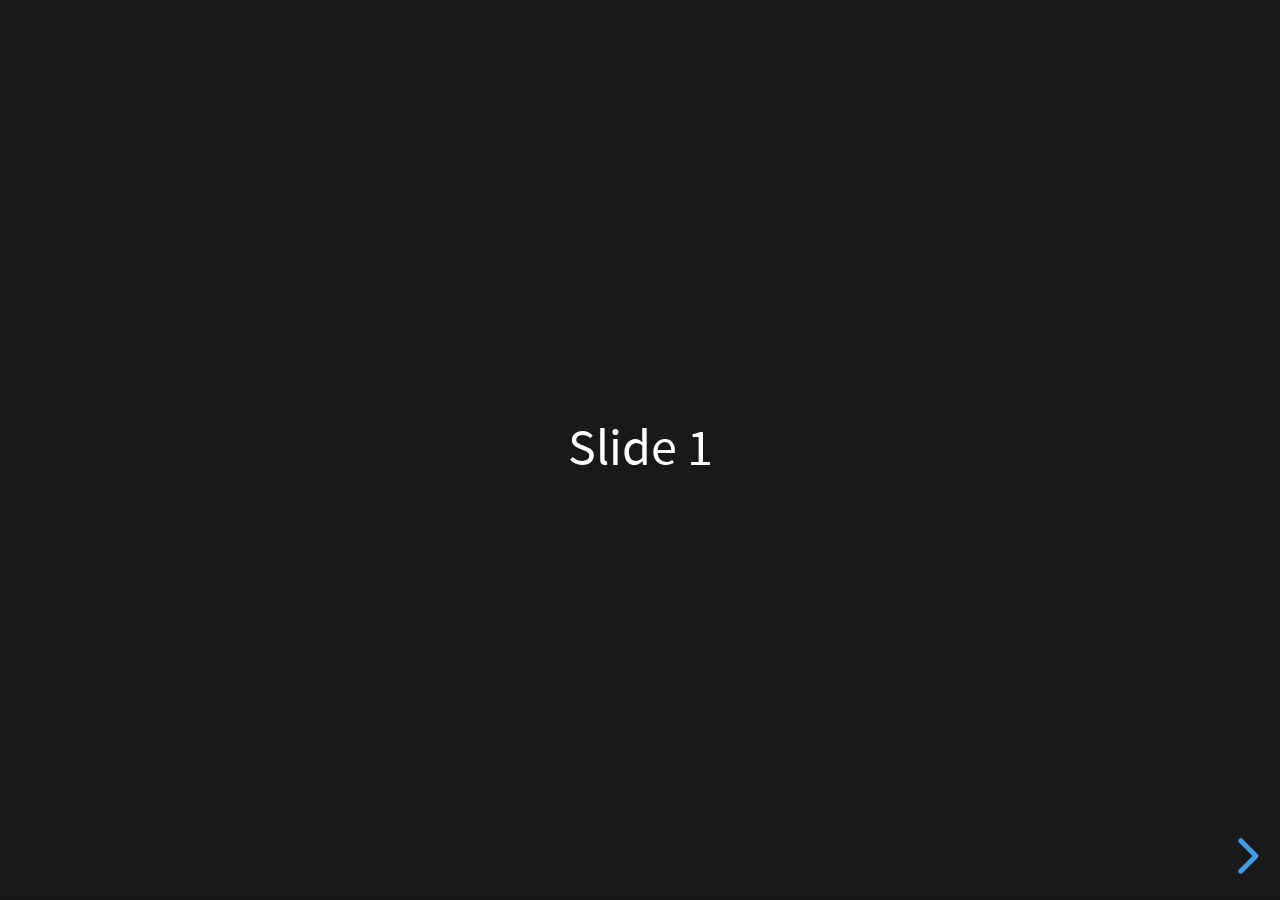
<file: reveal.js/index.html>
<!doctype html>
<html>
	<head>
		<meta charset="utf-8">
		<meta name="viewport" content="width=device-width, initial-scale=1.0, maximum-scale=1.0, user-scalable=no">

		<title>reveal.js</title>

		<link rel="stylesheet" href="css/reset.css">
		<link rel="stylesheet" href="css/reveal.css">
		<link rel="stylesheet" href="css/theme/black.css">

		<!-- Theme used for syntax highlighting of code -->
		<link rel="stylesheet" href="lib/css/monokai.css">

		<!-- Printing and PDF exports -->
		<script>
			var link = document.createElement( 'link' );
			link.rel = 'stylesheet';
			link.type = 'text/css';
			link.href = window.location.search.match( /print-pdf/gi ) ? 'css/print/pdf.css' : 'css/print/paper.css';
			document.getElementsByTagName( 'head' )[0].appendChild( link );
		</script>
	</head>
	<body>
		<div class="reveal">
			<div class="slides">
				<section>Slide 1</section>
				<section>Slide 2</section>
			</div>
		</div>

		<script src="js/reveal.js"></script>

		<script>
			// More info about config & dependencies:
			// - https://github.com/hakimel/reveal.js#configuration
			// - https://github.com/hakimel/reveal.js#dependencies
			Reveal.initialize({
				dependencies: [
					{ src: 'plugin/markdown/marked.js' },
					{ src: 'plugin/markdown/markdown.js' },
					{ src: 'plugin/notes/notes.js', async: true },
					{ src: 'plugin/highlight/highlight.js', async: true }
				]
			});
		</script>
	</body>
</html>
</file>
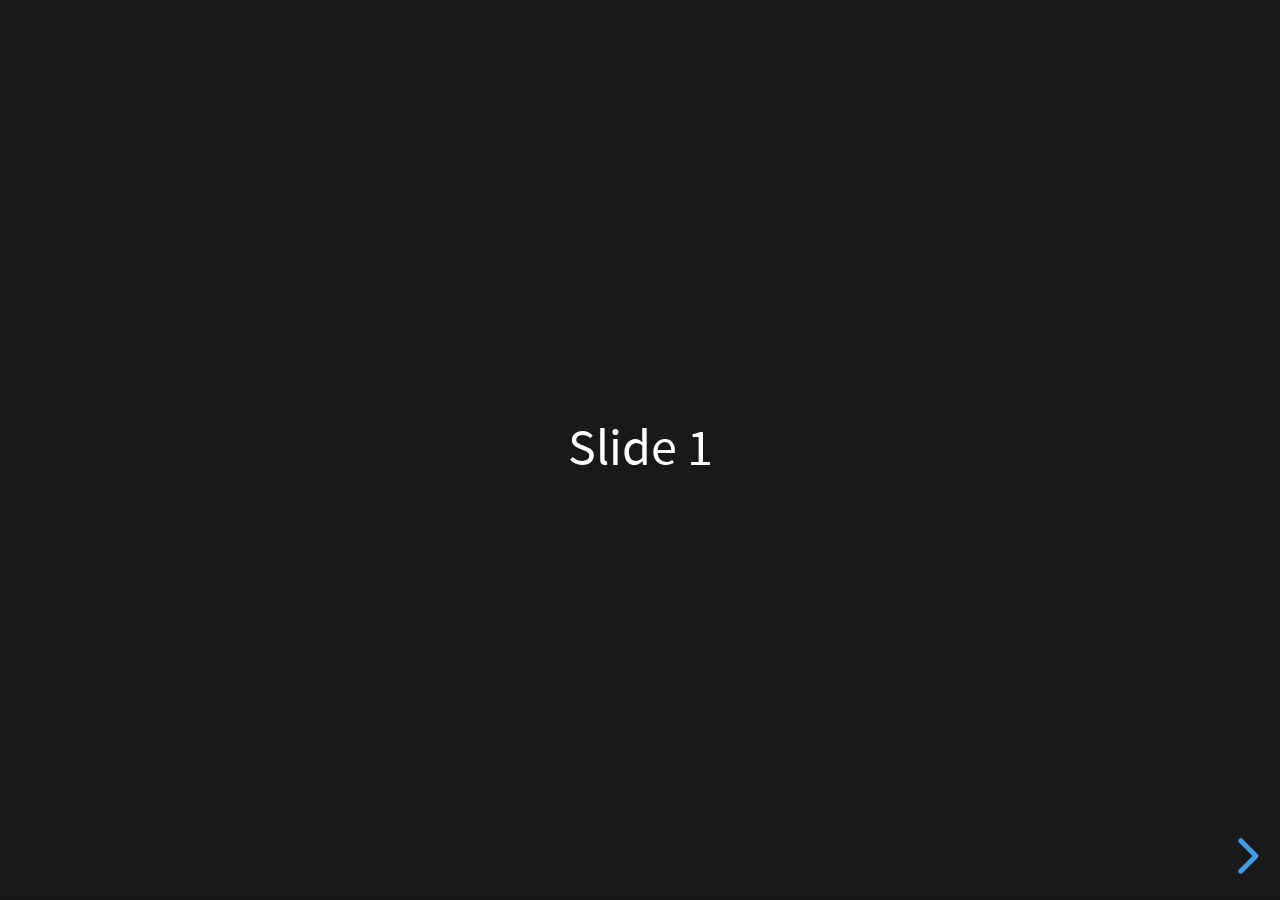
<file: revealjs/index.html>
<!doctype html>
<html>
	<head>
		<meta charset="utf-8">
		<meta name="viewport" content="width=device-width, initial-scale=1.0, maximum-scale=1.0, user-scalable=no">

		<title>reveal.js</title>

		<link rel="stylesheet" href="css/reset.css">
		<link rel="stylesheet" href="css/reveal.css">
		<link rel="stylesheet" href="css/theme/black.css">

		<!-- Theme used for syntax highlighting of code -->
		<link rel="stylesheet" href="lib/css/monokai.css">

		<!-- Printing and PDF exports -->
		<script>
			var link = document.createElement( 'link' );
			link.rel = 'stylesheet';
			link.type = 'text/css';
			link.href = window.location.search.match( /print-pdf/gi ) ? 'css/print/pdf.css' : 'css/print/paper.css';
			document.getElementsByTagName( 'head' )[0].appendChild( link );
		</script>
	</head>
	<body>
		<div class="reveal">
			<div class="slides">
				<section>Slide 1</section>
				<section>Slide 2</section>
			</div>
		</div>

		<script src="js/reveal.js"></script>

		<script>
			// More info about config & dependencies:
			// - https://github.com/hakimel/reveal.js#configuration
			// - https://github.com/hakimel/reveal.js#dependencies
			Reveal.initialize({
				hash: true,
				dependencies: [
					{ src: 'plugin/markdown/marked.js' },
					{ src: 'plugin/markdown/markdown.js' },
					{ src: 'plugin/highlight/highlight.js' },
					{ src: 'plugin/notes/notes.js', async: true }
				]
			});
		</script>
	</body>
</html>
</file>
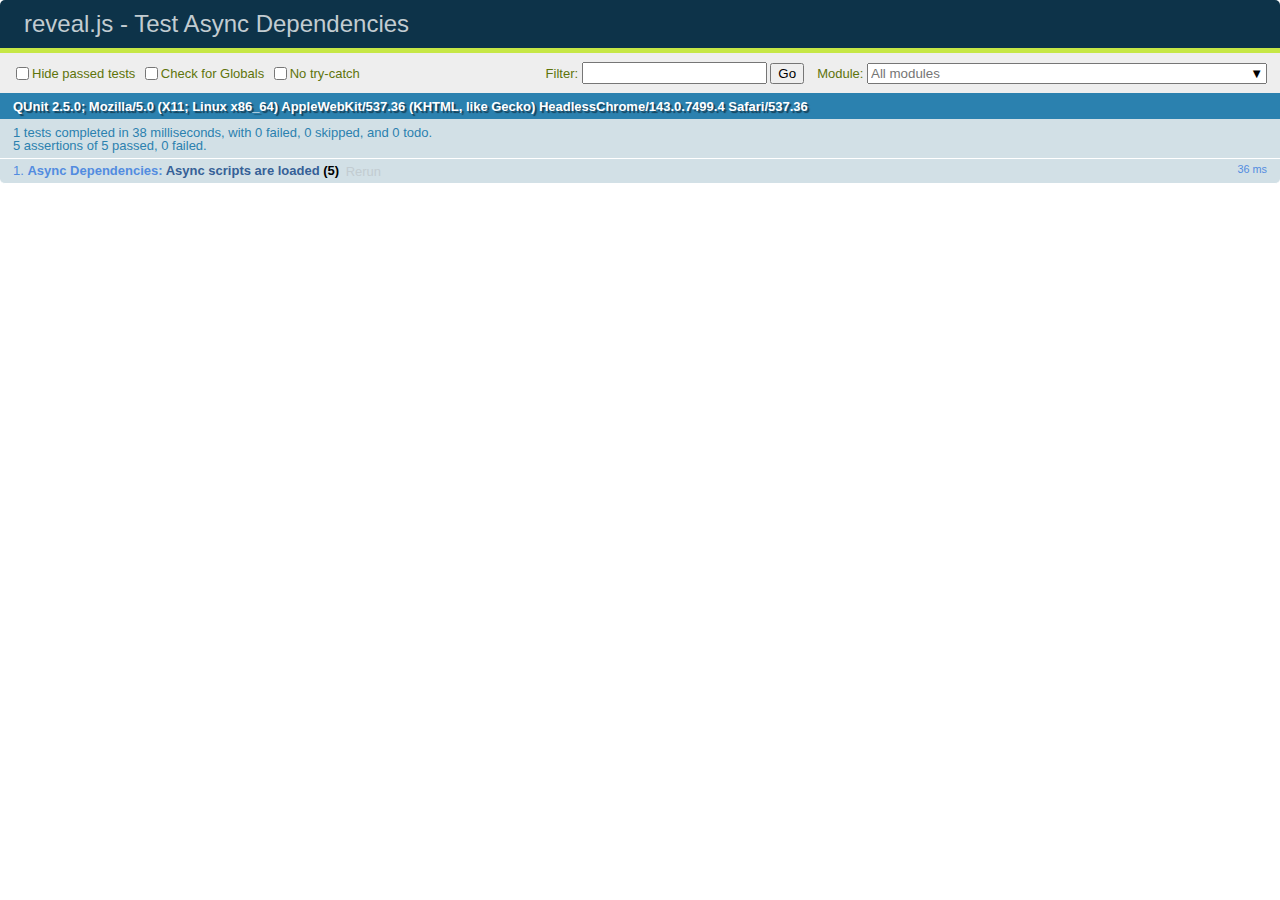
<file: reveal.js/test/test-dependencies-async.html>
<!doctype html>
<html lang="en">

	<head>
		<meta charset="utf-8">

		<title>reveal.js - Test Async Dependencies</title>

		<link rel="stylesheet" href="../css/reveal.css">
		<link rel="stylesheet" href="qunit-2.5.0.css">
	</head>

	<body style="overflow: auto;">

		<div id="qunit"></div>
		<div id="qunit-fixture"></div>

		<div class="reveal" style="display: none;">

			<div class="slides">

				<section>Slide content</section>

			</div>

		</div>

		<script src="../js/reveal.js"></script>
		<script src="qunit-2.5.0.js"></script>

		<script>
			var	externalScriptSequence = '';
			var scriptCount = 0;

			QUnit.config.autostart = false;
			QUnit.module( 'Async Dependencies' );

			QUnit.test( 'Async scripts are loaded', function( assert ) {
				assert.expect( 5 );
				var done = assert.async( 5 );

				function callback( event ) {
					if( externalScriptSequence.length === 1 ) {
						assert.ok( externalScriptSequence === 'A', 'first callback was sync script' );
						done();
					}
					else {
						assert.ok( true, 'async script loaded' );
						done();
					}

					if( externalScriptSequence.length === 4 ) {
						assert.ok( 	externalScriptSequence.indexOf( 'A' ) !== -1 &&
									externalScriptSequence.indexOf( 'B' ) !== -1 &&
									externalScriptSequence.indexOf( 'C' ) !== -1 &&
									externalScriptSequence.indexOf( 'D' ) !== -1, 'four unique scripts were loaded' );
						done();
					}

					scriptCount ++;
				}

				Reveal.initialize({
					dependencies: [
						{ src: 'assets/external-script-a.js', async: false, callback: callback },
						{ src: 'assets/external-script-b.js', async: true, callback: callback },
						{ src: 'assets/external-script-c.js', async: true, callback: callback },
						{ src: 'assets/external-script-d.js', async: true, callback: callback }
					]
				});
			});

			QUnit.start();

		</script>

	</body>
</html>
</file>
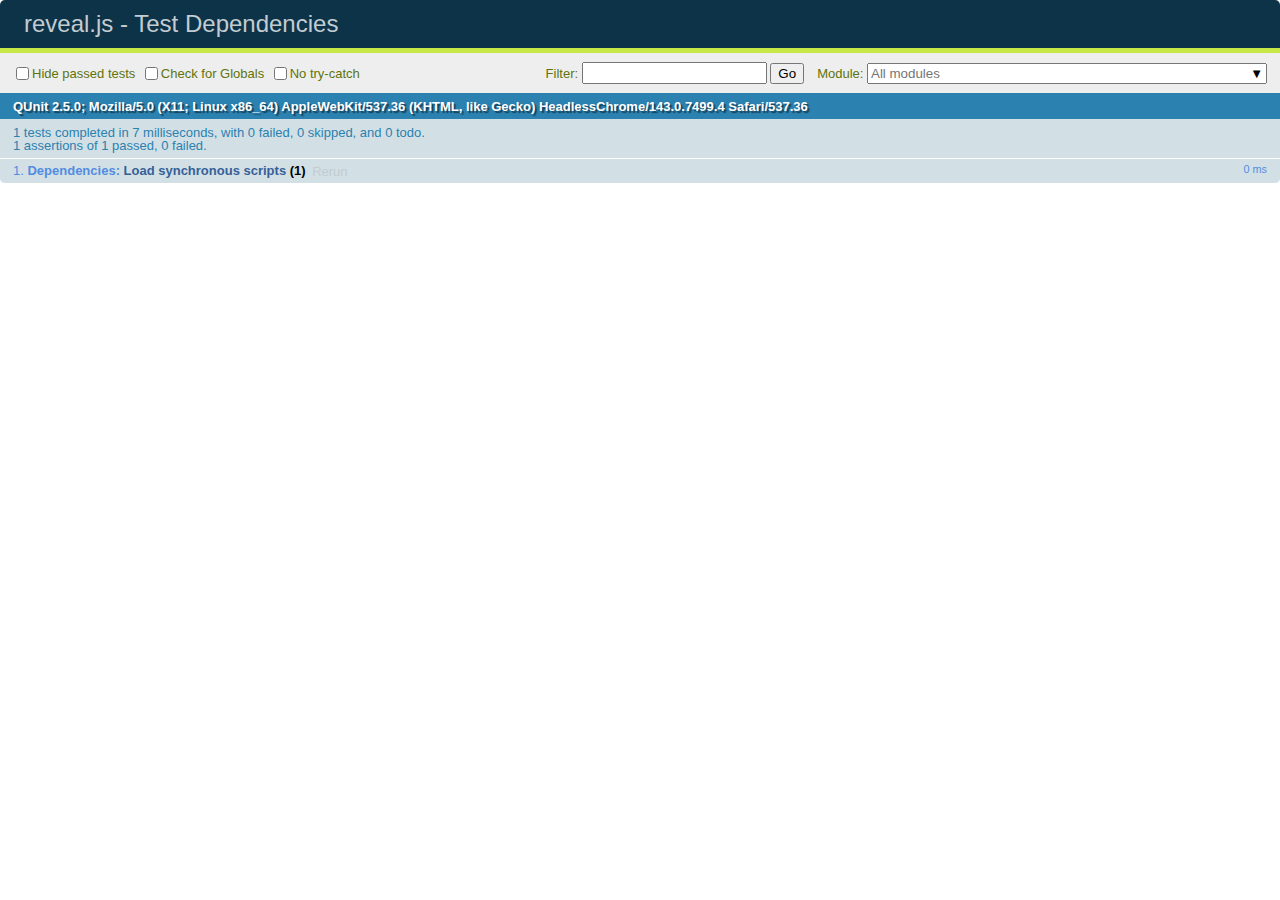
<file: reveal.js/test/test-dependencies.html>
<!doctype html>
<html lang="en">

	<head>
		<meta charset="utf-8">

		<title>reveal.js - Test Dependencies</title>

		<link rel="stylesheet" href="../css/reveal.css">
		<link rel="stylesheet" href="qunit-2.5.0.css">
	</head>

	<body style="overflow: auto;">

		<div id="qunit"></div>
		<div id="qunit-fixture"></div>

		<div class="reveal" style="display: none;">

			<div class="slides">

				<section>Slide content</section>

			</div>

		</div>

		<script src="../js/reveal.js"></script>
		<script src="qunit-2.5.0.js"></script>

		<script>
			window.externalScriptSequence = '';

			Reveal.addEventListener( 'ready', function() {

				QUnit.module( 'Dependencies' );

				QUnit.test( 'Load synchronous scripts', function( assert ) {
					assert.strictEqual( window.externalScriptSequence, 'ABC', 'Loaded and executed in order' );
				});

			} );

			Reveal.initialize({
				dependencies: [
					{ src: 'assets/external-script-a.js' },
					{ src: 'assets/external-script-b.js' },
					{ src: 'assets/external-script-c.js' }
				]
			});
		</script>

	</body>
</html>
</file>
<file: reveal.js/css/theme/black.css>
/**
 * Black theme for reveal.js. This is the opposite of the 'white' theme.
 *
 * By Hakim El Hattab, http://hakim.se
 */
@import url(../../lib/font/source-sans-pro/source-sans-pro.css);
section.has-light-background, section.has-light-background h1, section.has-light-background h2, section.has-light-background h3, section.has-light-background h4, section.has-light-background h5, section.has-light-background h6 {
  color: #222; }

/*********************************************
 * GLOBAL STYLES
 *********************************************/
body {
  background: #191919;
  background-color: #191919; }

.reveal {
  font-family: "Source Sans Pro", Helvetica, sans-serif;
  font-size: 42px;
  font-weight: normal;
  color: #fff; }

::selection {
  color: #fff;
  background: #bee4fd;
  text-shadow: none; }

::-moz-selection {
  color: #fff;
  background: #bee4fd;
  text-shadow: none; }

.reveal .slides section,
.reveal .slides section > section {
  line-height: 1.3;
  font-weight: inherit; }

/*********************************************
 * HEADERS
 *********************************************/
.reveal h1,
.reveal h2,
.reveal h3,
.reveal h4,
.reveal h5,
.reveal h6 {
  margin: 0 0 20px 0;
  color: #fff;
  font-family: "Source Sans Pro", Helvetica, sans-serif;
  font-weight: 600;
  line-height: 1.2;
  letter-spacing: normal;
  text-transform: uppercase;
  text-shadow: none;
  word-wrap: break-word; }

.reveal h1 {
  font-size: 2.5em; }

.reveal h2 {
  font-size: 1.6em; }

.reveal h3 {
  font-size: 1.3em; }

.reveal h4 {
  font-size: 1em; }

.reveal h1 {
  text-shadow: none; }

/*********************************************
 * OTHER
 *********************************************/
.reveal p {
  margin: 20px 0;
  line-height: 1.3; }

/* Ensure certain elements are never larger than the slide itself */
.reveal img,
.reveal video,
.reveal iframe {
  max-width: 95%;
  max-height: 95%; }

.reveal strong,
.reveal b {
  font-weight: bold; }

.reveal em {
  font-style: italic; }

.reveal ol,
.reveal dl,
.reveal ul {
  display: inline-block;
  text-align: left;
  margin: 0 0 0 1em; }

.reveal ol {
  list-style-type: decimal; }

.reveal ul {
  list-style-type: disc; }

.reveal ul ul {
  list-style-type: square; }

.reveal ul ul ul {
  list-style-type: circle; }

.reveal ul ul,
.reveal ul ol,
.reveal ol ol,
.reveal ol ul {
  display: block;
  margin-left: 40px; }

.reveal dt {
  font-weight: bold; }

.reveal dd {
  margin-left: 40px; }

.reveal blockquote {
  display: block;
  position: relative;
  width: 70%;
  margin: 20px auto;
  padding: 5px;
  font-style: italic;
  background: rgba(255, 255, 255, 0.05);
  box-shadow: 0px 0px 2px rgba(0, 0, 0, 0.2); }

.reveal blockquote p:first-child,
.reveal blockquote p:last-child {
  display: inline-block; }

.reveal q {
  font-style: italic; }

.reveal pre {
  display: block;
  position: relative;
  width: 90%;
  margin: 20px auto;
  text-align: left;
  font-size: 0.55em;
  font-family: monospace;
  line-height: 1.2em;
  word-wrap: break-word;
  box-shadow: 0px 5px 15px rgba(0, 0, 0, 0.15); }

.reveal code {
  font-family: monospace;
  text-transform: none; }

.reveal pre code {
  display: block;
  padding: 5px;
  overflow: auto;
  max-height: 400px;
  word-wrap: normal; }

.reveal table {
  margin: auto;
  border-collapse: collapse;
  border-spacing: 0; }

.reveal table th {
  font-weight: bold; }

.reveal table th,
.reveal table td {
  text-align: left;
  padding: 0.2em 0.5em 0.2em 0.5em;
  border-bottom: 1px solid; }

.reveal table th[align="center"],
.reveal table td[align="center"] {
  text-align: center; }

.reveal table th[align="right"],
.reveal table td[align="right"] {
  text-align: right; }

.reveal table tbody tr:last-child th,
.reveal table tbody tr:last-child td {
  border-bottom: none; }

.reveal sup {
  vertical-align: super;
  font-size: smaller; }

.reveal sub {
  vertical-align: sub;
  font-size: smaller; }

.reveal small {
  display: inline-block;
  font-size: 0.6em;
  line-height: 1.2em;
  vertical-align: top; }

.reveal small * {
  vertical-align: top; }

/*********************************************
 * LINKS
 *********************************************/
.reveal a {
  color: #42affa;
  text-decoration: none;
  -webkit-transition: color .15s ease;
  -moz-transition: color .15s ease;
  transition: color .15s ease; }

.reveal a:hover {
  color: #8dcffc;
  text-shadow: none;
  border: none; }

.reveal .roll span:after {
  color: #fff;
  background: #068de9; }

/*********************************************
 * IMAGES
 *********************************************/
.reveal section img {
  margin: 15px 0px;
  background: rgba(255, 255, 255, 0.12);
  border: 4px solid #fff;
  box-shadow: 0 0 10px rgba(0, 0, 0, 0.15); }

.reveal section img.plain {
  border: 0;
  box-shadow: none; }

.reveal a img {
  -webkit-transition: all .15s linear;
  -moz-transition: all .15s linear;
  transition: all .15s linear; }

.reveal a:hover img {
  background: rgba(255, 255, 255, 0.2);
  border-color: #42affa;
  box-shadow: 0 0 20px rgba(0, 0, 0, 0.55); }

/*********************************************
 * NAVIGATION CONTROLS
 *********************************************/
.reveal .controls {
  color: #42affa; }

/*********************************************
 * PROGRESS BAR
 *********************************************/
.reveal .progress {
  background: rgba(0, 0, 0, 0.2);
  color: #42affa; }

.reveal .progress span {
  -webkit-transition: width 800ms cubic-bezier(0.26, 0.86, 0.44, 0.985);
  -moz-transition: width 800ms cubic-bezier(0.26, 0.86, 0.44, 0.985);
  transition: width 800ms cubic-bezier(0.26, 0.86, 0.44, 0.985); }

/*********************************************
 * PRINT BACKGROUND
 *********************************************/
@media print {
  .backgrounds {
    background-color: #191919; } }
</file>
<file: reveal.js/lib/css/monokai.css>
/*
Monokai style - ported by Luigi Maselli - http://grigio.org
*/

.hljs {
  display: block;
  overflow-x: auto;
  padding: 0.5em;
  background: #272822;
  color: #ddd;
}

.hljs-tag,
.hljs-keyword,
.hljs-selector-tag,
.hljs-literal,
.hljs-strong,
.hljs-name {
  color: #f92672;
}

.hljs-code {
  color: #66d9ef;
}

.hljs-class .hljs-title {
  color: white;
}

.hljs-attribute,
.hljs-symbol,
.hljs-regexp,
.hljs-link {
  color: #bf79db;
}

.hljs-string,
.hljs-bullet,
.hljs-subst,
.hljs-title,
.hljs-section,
.hljs-emphasis,
.hljs-type,
.hljs-built_in,
.hljs-builtin-name,
.hljs-selector-attr,
.hljs-selector-pseudo,
.hljs-addition,
.hljs-variable,
.hljs-template-tag,
.hljs-template-variable {
  color: #a6e22e;
}

.hljs-comment,
.hljs-quote,
.hljs-deletion,
.hljs-meta {
  color: #75715e;
}

.hljs-keyword,
.hljs-selector-tag,
.hljs-literal,
.hljs-doctag,
.hljs-title,
.hljs-section,
.hljs-type,
.hljs-selector-id {
  font-weight: bold;
}
</file>
<file: revealjs/css/theme/black.css>
/**
 * Black theme for reveal.js. This is the opposite of the 'white' theme.
 *
 * By Hakim El Hattab, http://hakim.se
 */
@import url(../../lib/font/source-sans-pro/source-sans-pro.css);
section.has-light-background, section.has-light-background h1, section.has-light-background h2, section.has-light-background h3, section.has-light-background h4, section.has-light-background h5, section.has-light-background h6 {
  color: #222; }

/*********************************************
 * GLOBAL STYLES
 *********************************************/
body {
  background: #191919;
  background-color: #191919; }

.reveal {
  font-family: "Source Sans Pro", Helvetica, sans-serif;
  font-size: 42px;
  font-weight: normal;
  color: #fff; }

::selection {
  color: #fff;
  background: #bee4fd;
  text-shadow: none; }

::-moz-selection {
  color: #fff;
  background: #bee4fd;
  text-shadow: none; }

.reveal .slides section,
.reveal .slides section > section {
  line-height: 1.3;
  font-weight: inherit; }

/*********************************************
 * HEADERS
 *********************************************/
.reveal h1,
.reveal h2,
.reveal h3,
.reveal h4,
.reveal h5,
.reveal h6 {
  margin: 0 0 20px 0;
  color: #fff;
  font-family: "Source Sans Pro", Helvetica, sans-serif;
  font-weight: 600;
  line-height: 1.2;
  letter-spacing: normal;
  text-transform: uppercase;
  text-shadow: none;
  word-wrap: break-word; }

.reveal h1 {
  font-size: 2.5em; }

.reveal h2 {
  font-size: 1.6em; }

.reveal h3 {
  font-size: 1.3em; }

.reveal h4 {
  font-size: 1em; }

.reveal h1 {
  text-shadow: none; }

/*********************************************
 * OTHER
 *********************************************/
.reveal p {
  margin: 20px 0;
  line-height: 1.3; }

/* Ensure certain elements are never larger than the slide itself */
.reveal img,
.reveal video,
.reveal iframe {
  max-width: 95%;
  max-height: 95%; }

.reveal strong,
.reveal b {
  font-weight: bold; }

.reveal em {
  font-style: italic; }

.reveal ol,
.reveal dl,
.reveal ul {
  display: inline-block;
  text-align: left;
  margin: 0 0 0 1em; }

.reveal ol {
  list-style-type: decimal; }

.reveal ul {
  list-style-type: disc; }

.reveal ul ul {
  list-style-type: square; }

.reveal ul ul ul {
  list-style-type: circle; }

.reveal ul ul,
.reveal ul ol,
.reveal ol ol,
.reveal ol ul {
  display: block;
  margin-left: 40px; }

.reveal dt {
  font-weight: bold; }

.reveal dd {
  margin-left: 40px; }

.reveal blockquote {
  display: block;
  position: relative;
  width: 70%;
  margin: 20px auto;
  padding: 5px;
  font-style: italic;
  background: rgba(255, 255, 255, 0.05);
  box-shadow: 0px 0px 2px rgba(0, 0, 0, 0.2); }

.reveal blockquote p:first-child,
.reveal blockquote p:last-child {
  display: inline-block; }

.reveal q {
  font-style: italic; }

.reveal pre {
  display: block;
  position: relative;
  width: 90%;
  margin: 20px auto;
  text-align: left;
  font-size: 0.55em;
  font-family: monospace;
  line-height: 1.2em;
  word-wrap: break-word;
  box-shadow: 0px 5px 15px rgba(0, 0, 0, 0.15); }

.reveal code {
  font-family: monospace;
  text-transform: none; }

.reveal pre code {
  display: block;
  padding: 5px;
  overflow: auto;
  max-height: 400px;
  word-wrap: normal; }

.reveal table {
  margin: auto;
  border-collapse: collapse;
  border-spacing: 0; }

.reveal table th {
  font-weight: bold; }

.reveal table th,
.reveal table td {
  text-align: left;
  padding: 0.2em 0.5em 0.2em 0.5em;
  border-bottom: 1px solid; }

.reveal table th[align="center"],
.reveal table td[align="center"] {
  text-align: center; }

.reveal table th[align="right"],
.reveal table td[align="right"] {
  text-align: right; }

.reveal table tbody tr:last-child th,
.reveal table tbody tr:last-child td {
  border-bottom: none; }

.reveal sup {
  vertical-align: super;
  font-size: smaller; }

.reveal sub {
  vertical-align: sub;
  font-size: smaller; }

.reveal small {
  display: inline-block;
  font-size: 0.6em;
  line-height: 1.2em;
  vertical-align: top; }

.reveal small * {
  vertical-align: top; }

/*********************************************
 * LINKS
 *********************************************/
.reveal a {
  color: #42affa;
  text-decoration: none;
  -webkit-transition: color .15s ease;
  -moz-transition: color .15s ease;
  transition: color .15s ease; }

.reveal a:hover {
  color: #8dcffc;
  text-shadow: none;
  border: none; }

.reveal .roll span:after {
  color: #fff;
  background: #068de9; }

/*********************************************
 * IMAGES
 *********************************************/
.reveal section img {
  margin: 15px 0px;
  background: rgba(255, 255, 255, 0.12);
  border: 4px solid #fff;
  box-shadow: 0 0 10px rgba(0, 0, 0, 0.15); }

.reveal section img.plain {
  border: 0;
  box-shadow: none; }

.reveal a img {
  -webkit-transition: all .15s linear;
  -moz-transition: all .15s linear;
  transition: all .15s linear; }

.reveal a:hover img {
  background: rgba(255, 255, 255, 0.2);
  border-color: #42affa;
  box-shadow: 0 0 20px rgba(0, 0, 0, 0.55); }

/*********************************************
 * NAVIGATION CONTROLS
 *********************************************/
.reveal .controls {
  color: #42affa; }

/*********************************************
 * PROGRESS BAR
 *********************************************/
.reveal .progress {
  background: rgba(0, 0, 0, 0.2);
  color: #42affa; }

.reveal .progress span {
  -webkit-transition: width 800ms cubic-bezier(0.26, 0.86, 0.44, 0.985);
  -moz-transition: width 800ms cubic-bezier(0.26, 0.86, 0.44, 0.985);
  transition: width 800ms cubic-bezier(0.26, 0.86, 0.44, 0.985); }

/*********************************************
 * PRINT BACKGROUND
 *********************************************/
@media print {
  .backgrounds {
    background-color: #191919; } }
</file>
<file: revealjs/lib/css/monokai.css>
/*
Monokai style - ported by Luigi Maselli - http://grigio.org
*/

.hljs {
  display: block;
  overflow-x: auto;
  padding: 0.5em;
  background: #272822;
  color: #ddd;
}

.hljs-tag,
.hljs-keyword,
.hljs-selector-tag,
.hljs-literal,
.hljs-strong,
.hljs-name {
  color: #f92672;
}

.hljs-code {
  color: #66d9ef;
}

.hljs-class .hljs-title {
  color: white;
}

.hljs-attribute,
.hljs-symbol,
.hljs-regexp,
.hljs-link {
  color: #bf79db;
}

.hljs-string,
.hljs-bullet,
.hljs-subst,
.hljs-title,
.hljs-section,
.hljs-emphasis,
.hljs-type,
.hljs-built_in,
.hljs-builtin-name,
.hljs-selector-attr,
.hljs-selector-pseudo,
.hljs-addition,
.hljs-variable,
.hljs-template-tag,
.hljs-template-variable {
  color: #a6e22e;
}

.hljs-comment,
.hljs-quote,
.hljs-deletion,
.hljs-meta {
  color: #75715e;
}

.hljs-keyword,
.hljs-selector-tag,
.hljs-literal,
.hljs-doctag,
.hljs-title,
.hljs-section,
.hljs-type,
.hljs-selector-id {
  font-weight: bold;
}
</file>
<file: reveal.js/test/qunit-2.5.0.css>
/*!
 * QUnit 2.5.0
 * https://qunitjs.com/
 *
 * Copyright jQuery Foundation and other contributors
 * Released under the MIT license
 * https://jquery.org/license
 *
 * Date: 2018-01-10T02:56Z
 */

/** Font Family and Sizes */

#qunit-tests, #qunit-header, #qunit-banner, #qunit-testrunner-toolbar, #qunit-filteredTest, #qunit-userAgent, #qunit-testresult {
	font-family: "Helvetica Neue Light", "HelveticaNeue-Light", "Helvetica Neue", Calibri, Helvetica, Arial, sans-serif;
}

#qunit-testrunner-toolbar, #qunit-filteredTest, #qunit-userAgent, #qunit-testresult, #qunit-tests li { font-size: small; }
#qunit-tests { font-size: smaller; }


/** Resets */

#qunit-tests, #qunit-header, #qunit-banner, #qunit-filteredTest, #qunit-userAgent, #qunit-testresult, #qunit-modulefilter {
	margin: 0;
	padding: 0;
}


/** Header (excluding toolbar) */

#qunit-header {
	padding: 0.5em 0 0.5em 1em;

	color: #8699A4;
	background-color: #0D3349;

	font-size: 1.5em;
	line-height: 1em;
	font-weight: 400;

	border-radius: 5px 5px 0 0;
}

#qunit-header a {
	text-decoration: none;
	color: #C2CCD1;
}

#qunit-header a:hover,
#qunit-header a:focus {
	color: #FFF;
}

#qunit-banner {
	height: 5px;
}

#qunit-filteredTest {
	padding: 0.5em 1em 0.5em 1em;
	color: #366097;
	background-color: #F4FF77;
}

#qunit-userAgent {
	padding: 0.5em 1em 0.5em 1em;
	color: #FFF;
	background-color: #2B81AF;
	text-shadow: rgba(0, 0, 0, 0.5) 2px 2px 1px;
}


/** Toolbar */

#qunit-testrunner-toolbar {
	padding: 0.5em 1em 0.5em 1em;
	color: #5E740B;
	background-color: #EEE;
}

#qunit-testrunner-toolbar .clearfix {
	height: 0;
	clear: both;
}

#qunit-testrunner-toolbar label {
	display: inline-block;
}

#qunit-testrunner-toolbar input[type=checkbox],
#qunit-testrunner-toolbar input[type=radio] {
	margin: 3px;
	vertical-align: -2px;
}

#qunit-testrunner-toolbar input[type=text] {
	box-sizing: border-box;
	height: 1.6em;
}

.qunit-url-config,
.qunit-filter,
#qunit-modulefilter {
	display: inline-block;
	line-height: 2.1em;
}

.qunit-filter,
#qunit-modulefilter {
	float: right;
	position: relative;
	margin-left: 1em;
}

.qunit-url-config label {
	margin-right: 0.5em;
}

#qunit-modulefilter-search {
	box-sizing: border-box;
	width: 400px;
}

#qunit-modulefilter-search-container:after {
	position: absolute;
	right: 0.3em;
	content: "\25bc";
	color: black;
}

#qunit-modulefilter-dropdown {
	/* align with #qunit-modulefilter-search */
	box-sizing: border-box;
	width: 400px;
	position: absolute;
	right: 0;
	top: 50%;
	margin-top: 0.8em;

	border: 1px solid #D3D3D3;
	border-top: none;
	border-radius: 0 0 .25em .25em;
	color: #000;
	background-color: #F5F5F5;
	z-index: 99;
}

#qunit-modulefilter-dropdown a {
	color: inherit;
	text-decoration: none;
}

#qunit-modulefilter-dropdown .clickable.checked {
	font-weight: bold;
	color: #000;
	background-color: #D2E0E6;
}

#qunit-modulefilter-dropdown .clickable:hover {
	color: #FFF;
	background-color: #0D3349;
}

#qunit-modulefilter-actions {
	display: block;
	overflow: auto;

	/* align with #qunit-modulefilter-dropdown-list */
	font: smaller/1.5em sans-serif;
}

#qunit-modulefilter-dropdown #qunit-modulefilter-actions > * {
	box-sizing: border-box;
	max-height: 2.8em;
	display: block;
	padding: 0.4em;
}

#qunit-modulefilter-dropdown #qunit-modulefilter-actions > button {
	float: right;
	font: inherit;
}

#qunit-modulefilter-dropdown #qunit-modulefilter-actions > :last-child {
	/* insert padding to align with checkbox margins */
	padding-left: 3px;
}

#qunit-modulefilter-dropdown-list {
	max-height: 200px;
	overflow-y: auto;
	margin: 0;
	border-top: 2px groove threedhighlight;
	padding: 0.4em 0 0;
	font: smaller/1.5em sans-serif;
}

#qunit-modulefilter-dropdown-list li {
	white-space: nowrap;
	overflow: hidden;
	text-overflow: ellipsis;
}

#qunit-modulefilter-dropdown-list .clickable {
	display: block;
	padding-left: 0.15em;
}


/** Tests: Pass/Fail */

#qunit-tests {
	list-style-position: inside;
}

#qunit-tests li {
	padding: 0.4em 1em 0.4em 1em;
	border-bottom: 1px solid #FFF;
	list-style-position: inside;
}

#qunit-tests > li {
	display: none;
}

#qunit-tests li.running,
#qunit-tests li.pass,
#qunit-tests li.fail,
#qunit-tests li.skipped,
#qunit-tests li.aborted {
	display: list-item;
}

#qunit-tests.hidepass {
	position: relative;
}

#qunit-tests.hidepass li.running,
#qunit-tests.hidepass li.pass:not(.todo) {
	visibility: hidden;
	position: absolute;
	width:   0;
	height:  0;
	padding: 0;
	border:  0;
	margin:  0;
}

#qunit-tests li strong {
	cursor: pointer;
}

#qunit-tests li.skipped strong {
	cursor: default;
}

#qunit-tests li a {
	padding: 0.5em;
	color: #C2CCD1;
	text-decoration: none;
}

#qunit-tests li p a {
	padding: 0.25em;
	color: #6B6464;
}
#qunit-tests li a:hover,
#qunit-tests li a:focus {
	color: #000;
}

#qunit-tests li .runtime {
	float: right;
	font-size: smaller;
}

.qunit-assert-list {
	margin-top: 0.5em;
	padding: 0.5em;

	background-color: #FFF;

	border-radius: 5px;
}

.qunit-source {
	margin: 0.6em 0 0.3em;
}

.qunit-collapsed {
	display: none;
}

#qunit-tests table {
	border-collapse: collapse;
	margin-top: 0.2em;
}

#qunit-tests th {
	text-align: right;
	vertical-align: top;
	padding: 0 0.5em 0 0;
}

#qunit-tests td {
	vertical-align: top;
}

#qunit-tests pre {
	margin: 0;
	white-space: pre-wrap;
	word-wrap: break-word;
}

#qunit-tests del {
	color: #374E0C;
	background-color: #E0F2BE;
	text-decoration: none;
}

#qunit-tests ins {
	color: #500;
	background-color: #FFCACA;
	text-decoration: none;
}

/*** Test Counts */

#qunit-tests b.counts                       { color: #000; }
#qunit-tests b.passed                       { color: #5E740B; }
#qunit-tests b.failed                       { color: #710909; }

#qunit-tests li li {
	padding: 5px;
	background-color: #FFF;
	border-bottom: none;
	list-style-position: inside;
}

/*** Passing Styles */

#qunit-tests li li.pass {
	color: #3C510C;
	background-color: #FFF;
	border-left: 10px solid #C6E746;
}

#qunit-tests .pass                          { color: #528CE0; background-color: #D2E0E6; }
#qunit-tests .pass .test-name               { color: #366097; }

#qunit-tests .pass .test-actual,
#qunit-tests .pass .test-expected           { color: #999; }

#qunit-banner.qunit-pass                    { background-color: #C6E746; }

/*** Failing Styles */

#qunit-tests li li.fail {
	color: #710909;
	background-color: #FFF;
	border-left: 10px solid #EE5757;
	white-space: pre;
}

#qunit-tests > li:last-child {
	border-radius: 0 0 5px 5px;
}

#qunit-tests .fail                          { color: #000; background-color: #EE5757; }
#qunit-tests .fail .test-name,
#qunit-tests .fail .module-name             { color: #000; }

#qunit-tests .fail .test-actual             { color: #EE5757; }
#qunit-tests .fail .test-expected           { color: #008000; }

#qunit-banner.qunit-fail                    { background-color: #EE5757; }


/*** Aborted tests */
#qunit-tests .aborted { color: #000; background-color: orange; }
/*** Skipped tests */

#qunit-tests .skipped {
	background-color: #EBECE9;
}

#qunit-tests .qunit-todo-label,
#qunit-tests .qunit-skipped-label {
	background-color: #F4FF77;
	display: inline-block;
	font-style: normal;
	color: #366097;
	line-height: 1.8em;
	padding: 0 0.5em;
	margin: -0.4em 0.4em -0.4em 0;
}

#qunit-tests .qunit-todo-label {
	background-color: #EEE;
}

/** Result */

#qunit-testresult {
	color: #2B81AF;
	background-color: #D2E0E6;

	border-bottom: 1px solid #FFF;
}
#qunit-testresult .clearfix {
	height: 0;
	clear: both;
}
#qunit-testresult .module-name {
	font-weight: 700;
}
#qunit-testresult-display {
	padding: 0.5em 1em 0.5em 1em;
	width: 85%;
	float:left;
}
#qunit-testresult-controls {
	padding: 0.5em 1em 0.5em 1em;
  width: 10%;
	float:left;
}

/** Fixture */

#qunit-fixture {
	position: absolute;
	top: -10000px;
	left: -10000px;
	width: 1000px;
	height: 1000px;
}
</file>
